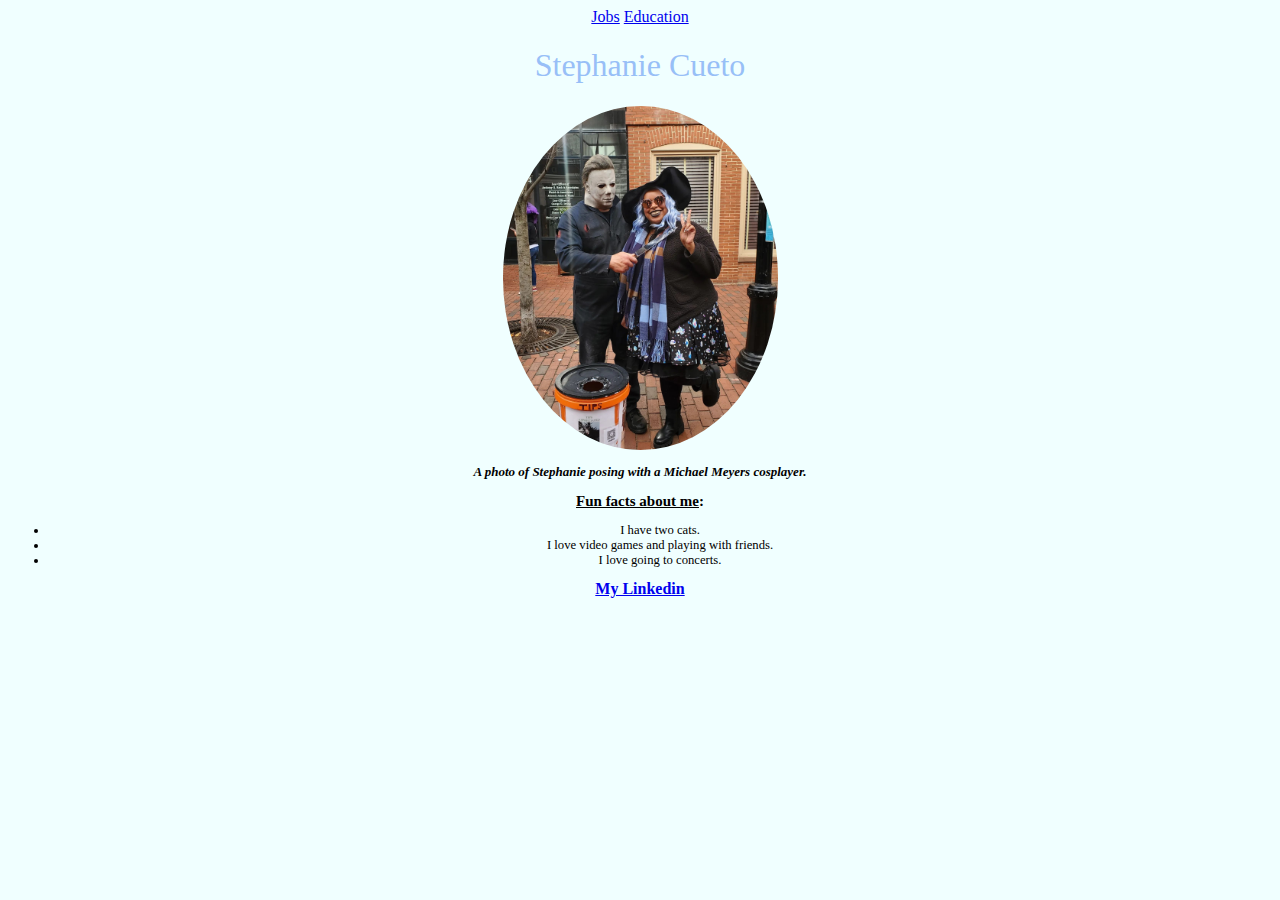
<file: index.html>
<!DOCTYPE html>
<html lang="en">

<head>
  <meta charset="UTF-8">
  <meta http-equiv="X-UA-Compatible" content="IE=edge">
  <meta name="viewport" content="width=device-width, initial-scale=1.0">
  <title>About Me</title>
  <link rel="stylesheet" href="style.css">
</head>
<link rel="stylesheet" href="style.css">

<body>
  <main>
      <a href="./jobs.html">Jobs</a>
      <a href="./education.html">Education</a>

      <h1>Stephanie Cueto</h1>

      <a href="https://www.youtube.com/watch?v=dQw4w9WgXcQ" target="_blank">
        <img src="img/meyer.jpg" alt="A photo of Stephanie posing with a Michael Meyers cosplayer."></a>

      <h2 class="caption"><em>A photo of Stephanie posing with a Michael Meyers cosplayer.</em></h2>

      <h2 class="facts-title">
        <u>Fun facts about me</u>:
      </h2>
      <!-- to-do:align bulleted list -->
<div>
      <ul class="fun-list">
        <li>I have two cats.</li>
        <li>I love video games and playing with friends.</li>
        <li>I love going to concerts.</li>
      </ul>

      <a href="https://www.linkedin.com/in/stephanie-cueto/"><strong>My Linkedin</strong></a>
    </div>
  </main>
</body>

</html>
</file>
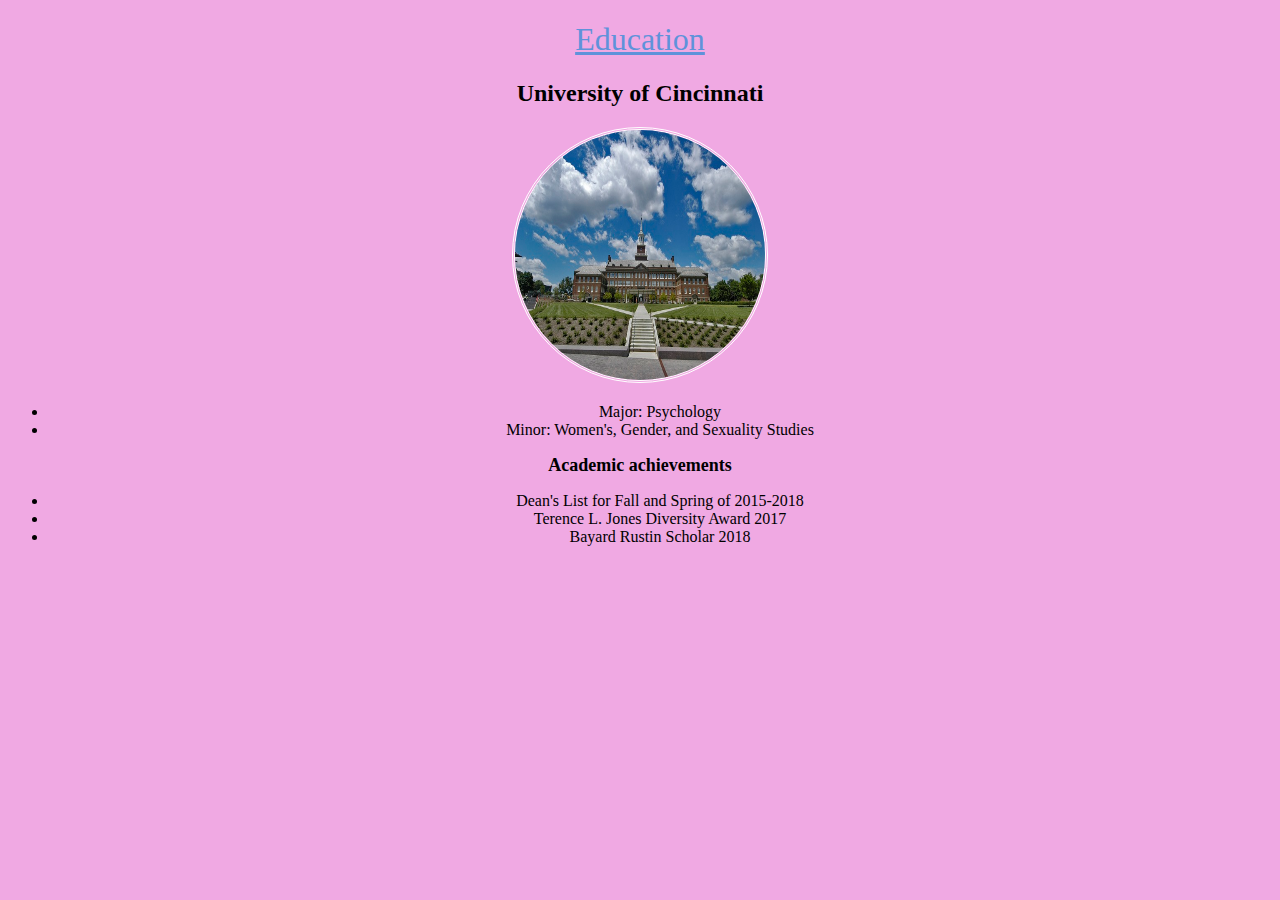
<file: education.html>
<!DOCTYPE html>
<html lang="en">

<head>
    <meta charset="UTF-8">
    <meta http-equiv="X-UA-Compatible" content="IE=edge">
    <meta name="viewport" content="width=device-width, initial-scale=1.0">
    <title>Education</title>
    <link rel="stylesheet" href="style.css">
</head>

<body>
    <style>
        .achieve {
            font-size: 18px;
        }

        img {
            width: 250px;
            height: 250px;
            border-radius: 50%;
            border-style:double;
            border-color: white;
        }

        h1 {
            text-decoration: underline;
            font-family: Cambria;
            color: #5f92da;
        }
        div{text-align: center;}

        body{
            background-color: #f0a9e3;
        }

    </style>
    <div>
    <h1>
        Education
    </h1>

    <h2>
        University of Cincinnati
    </h2>
    <a href="https://www.uc.edu/" target="blank">
    <img src="img/uc.jpeg"  alt="A picture of the McMicken building on the University of Cincinnati campus."></a>
    <ul>
        <li>
            Major: Psychology
        </li>
        <li>
            Minor: Women's, Gender, and Sexuality Studies
        </li>
    </ul>
    <h2 class="achieve">
        Academic achievements
    </h2>
    <ul>
        <li>
            Dean's List for Fall and Spring of 2015-2018
        </li>
        <li>
            Terence L. Jones Diversity Award 2017
        </li>
        <li>
            Bayard Rustin Scholar 2018
        </li>
    </ul>
</div>
</body>

</html>
</file>
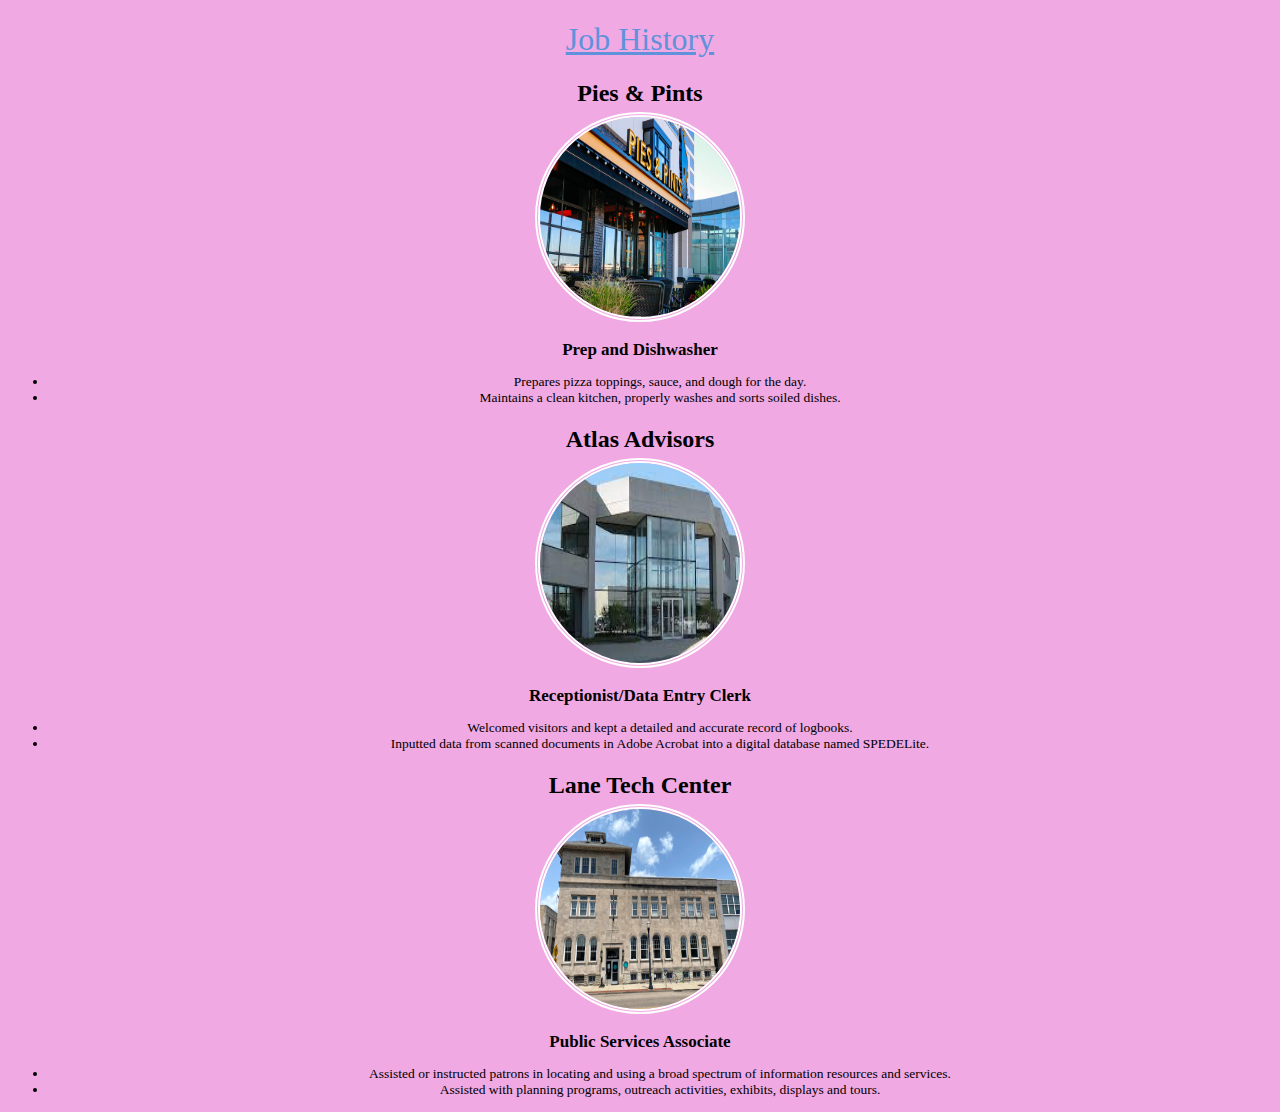
<file: jobs.html>
<!DOCTYPE html>
<html lang="en">

<head>
    <meta charset="UTF-8">
    <meta http-equiv="X-UA-Compatible" content="IE=edge">
    <meta name="viewport" content="width=device-width, initial-scale=1.0">
    <title>Job History</title>
    <link rel="stylesheet" href="style.css">
</head>

<body>
    <style>
        .job-title {
            font-size: 17px;
        }

        h1 {
            text-decoration: underline;
            font-family: Cambria;
            color: #5f92da;
            text-align: center;
        }

        img {
            width: 200px;
            height: 200px;
            border-style:double;
            border-color: white;
            border-width: 5px;
            margin-top: -15px;
            border-radius: 50%;
        }

        div {
            text-align: center;
        }

        ul {
            font-size: 13.5px;
        }

        body {background-color:#f0a9e3;}
    </style>
    <div>
        <h1>
            Job History
        </h1>

        <h2 class="employer">
            Pies & Pints
        </h2>
        <a href="https://piesandpints.net/" target="_blank">
            <img src="img/pie.jpg" alt="A photo of the building exterior of Pies & Pints."></a>
        <h2 class="job-title">
            Prep and Dishwasher
        </h2>
        <ul>
            <li>
                Prepares pizza toppings, sauce, and dough for the day.
            <li>
                Maintains a clean kitchen, properly washes and sorts soiled dishes.
            </li>
        </ul>



        <h2>
            Atlas Advisors
        </h2>
        <a href="https://www.atlasadvisors.us/" target="_blank">
            <img src="img/aa2.jpg" alt="A photo of the office that Stephanie worked at."></a>
        <h2 class="job-title">
            Receptionist/Data Entry Clerk
        </h2>
        <ul>
            <li>
                Welcomed visitors and kept a detailed and accurate record of logbooks.
            </li>
            <li>
                Inputted data from scanned documents in Adobe Acrobat into a digital database named SPEDELite.
            </li>

        </ul>

        <h2>Lane Tech Center</h2>
        <a href="https://www.lanepl.org/tech-center/" target="_blank">
            <img src="img/tech.jpg" alt="A photo of the exterior of the Lane Tech Center building."></a>
        <h2 class="job-title">
            Public Services Associate
        </h2>
        <ul>
            <li>Assisted or instructed patrons in locating and using a broad spectrum of information resources and
                services.
            </li>
            <li>Assisted with planning programs, outreach activities, exhibits, displays and tours.</li>

        </ul>
    </div>
</body>

</html>
</file>
<file: style.css>
/*about me section*/
.caption {
    font-size: 13px;
}

.facts-title {
    font-size: 15px;
}

h1 {
    font-family: Cambria;
    color: #98bff7;
    font-weight: 300;
}

img {
    max-width: 275px;
    border-radius: 50%;
}

body {
    background-color: azure;
    text-align: center;
}

.fun-list{
    font-family: Cambria;
    font-size: 12.7px;
}
/* for education section */


/* for job section */
</file>
